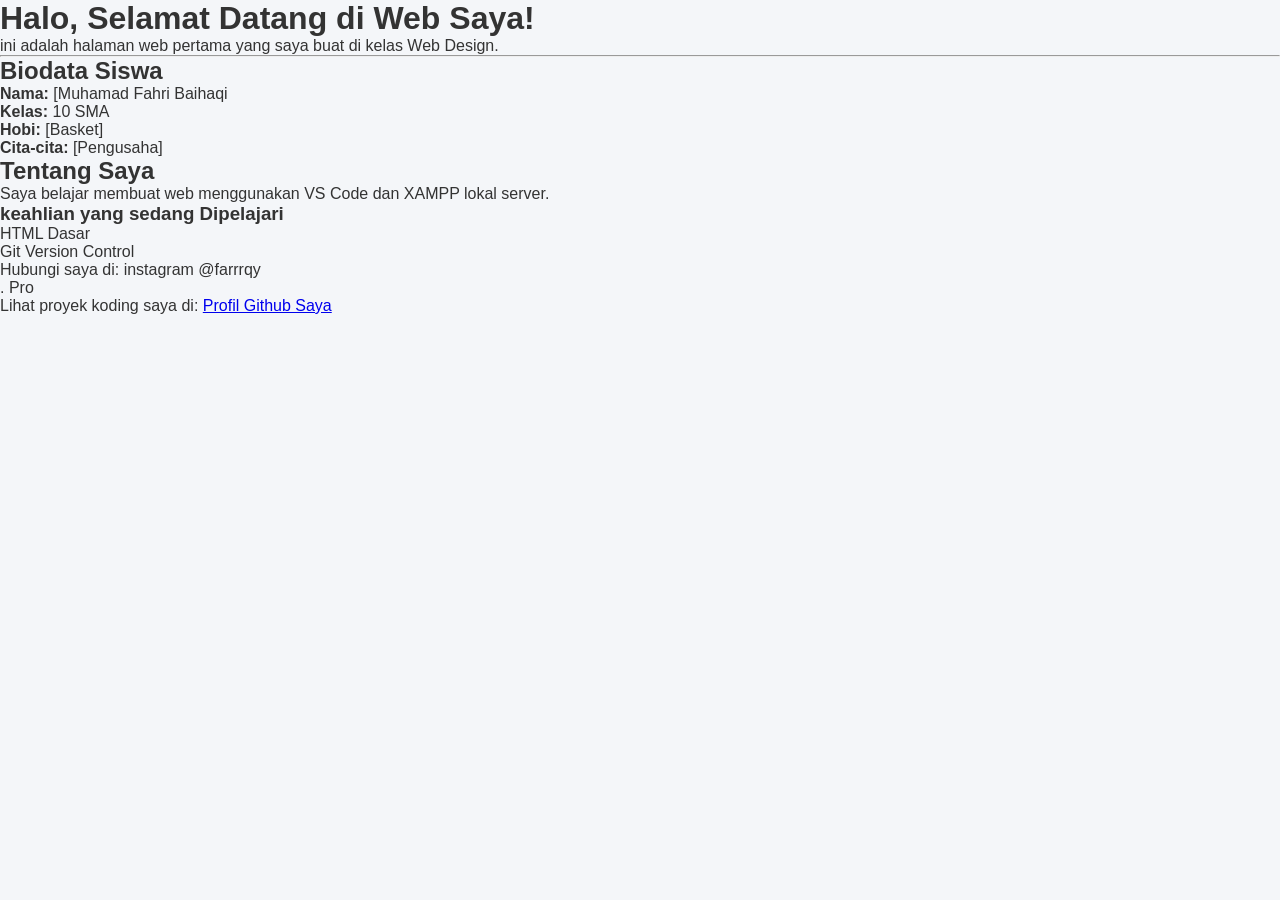
<file: index.html>
<!DOCTYPE html>
<html lang="id">
<head>
    <meta charset="UTF-8">
    <meta name="viewport" content="width=device-width, initial-scale=1.0">
    <title>Web Profil Saya</title>
</head>
<body>
    
<h1>Halo, Selamat Datang di Web Saya!</h1>
<p>ini adalah halaman web pertama yang saya buat di kelas Web Design.</p>

<hr>

<h2>Biodata Siswa</h2>
<ul>
    <li><strong>Nama:</strong> [Muhamad Fahri Baihaqi</li>
    <li><strong>Kelas:</strong> 10 SMA</li>
    <li><strong>Hobi:</strong> [Basket]</li>
    <li><strong>Cita-cita:</strong> [Pengusaha]</li>
</ul>

<h2>Tentang Saya</h2>
<p>Saya belajar membuat web menggunakan VS Code dan XAMPP lokal server.</p>

</body>
</html>
</body>
     <h3>keahlian yang sedang Dipelajari</h3>
     <ul>
        <li>HTML Dasar</li>
        <li>Git Version Control</li>
     </ul>
<p>Hubungi saya di: instagram @farrrqy</p>
<!-- Diedit langsung dari web Github -->.
</body>Pro

<p>Lihat proyek koding saya di: <a href="https://github.com/MuhamadFahriBaihaqi/web-profil-saya.git">Profil Github Saya</a></p>

<head>
    <meta charset="UTF-8">
    <meta name charset="viewport" content="width=device-width, initial-scale=1.0">
    <title>Portofolio Profil Siswa</title>
    <!-- Menghubungkan file CSS eksternal -->
    <link rel="stylesheet" href="style.css">
</head>
</file>
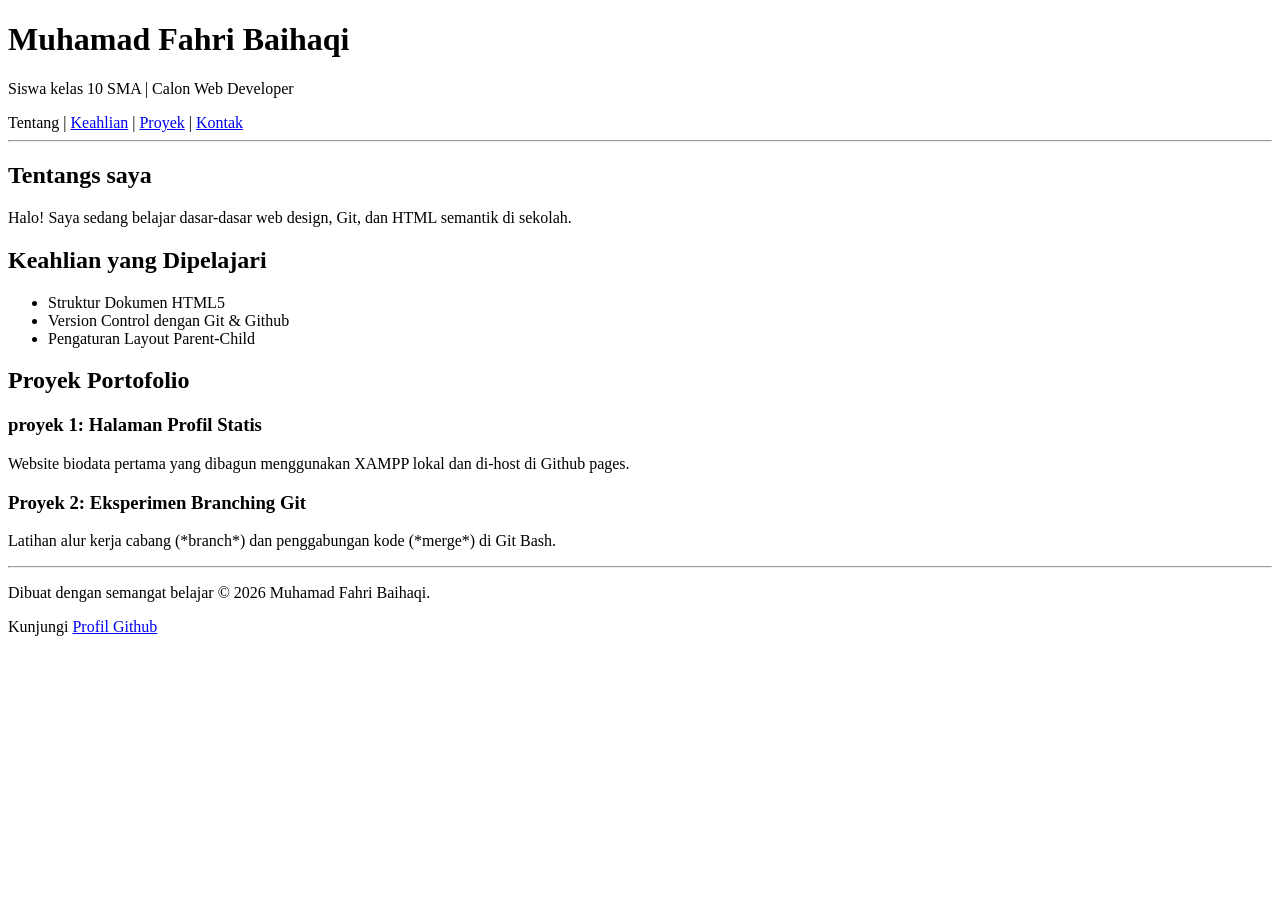
<file: Fahri.html>
<!DOCTYPE html>
<html lang="id">
<head>
    <meta charset="UTF-8">
    <meta name="viewport" content="width=device-width, initial-scale=1.0">
    <title>Portofolio Profil Siswa</title>
</head>
<body>

    <!-- 1. HEADER (PARENT UTAMA BAGIAN ATAS) -->
    <header class="header-utama">
        <h1>Muhamad Fahri Baihaqi</h1>
        <p>Siswa kelas 10 SMA | Calon Web Developer</p>

        <!-- NAV ADALAH CHILD DARI HEADER, PARENT DARI LINK -->
        <nav class="navigasi web">
            <a herf="#tentang">Tentang</a> |
            <a href="#keahlian">Keahlian</a> |
            <a href="#proyek">Proyek</a> |
            <a href="#kontak">Kontak</a>
        </nav>
    </header>

    <hr>

    <!-- 2. MAIN (PARENT UTAMA KONTEN TENGAH) -->
    <main class="konten-utama">

        <!-- SECTION 1: TENTANG SAYA -->
        <selection id="tentang" class="blok-konten">
            <h2>Tentangs saya</h2>
            <p>Halo! Saya sedang belajar dasar-dasar web design, Git, dan HTML semantik di sekolah.</p>
        </selection>

        <!-- SECTION 2: KEAHLIAN (MEMILIKI CHILD LIST) -->
        <section id="keahlian" class="blok-konten">
            <h2>Keahlian yang Dipelajari</h2>
            <ul class="daftar-skill">
                <li>Struktur Dokumen HTML5</li>
                <li>Version Control dengan Git & Github</li>
                <li>Pengaturan Layout Parent-Child</li>
            </ul>
        </section>

    <!-- SECTION 3: KARTU PROYEK (MEMILIKI PARENT ARTICLE) -->
    <section id="proyek" class="blok-konten">
        <h2>Proyek Portofolio</h2>
            
        <article class="kartu proyek">
            <h3>proyek 1: Halaman Profil Statis</h3>
            <p>Website biodata pertama yang dibagun menggunakan XAMPP lokal dan di-host di Github pages.</p>
        </article>

        <article class="kartu-proyek">
            <h3>Proyek 2: Eksperimen Branching Git</h3>
            <p>Latihan alur kerja cabang (*branch*) dan penggabungan kode (*merge*) di Git Bash.</p>
        </article>
    </section>

</main>

<hr>

    <!-- 3. FOOTER (PARENT BAGIAN BAWAH) -->
    <footer id="kontak" class="footer-bawah">
        <p>Dibuat dengan semangat belajar &copy; 2026 Muhamad Fahri Baihaqi.</p>
        <p>
            Kunjungi
            <a href="https://github.com/MuhamadFahriBaihaqi" target="_blank">Profil Github</a>
        </p>
    </footer>

</body>
</html>
</file>
<file: style.css>
/* 1. RESET SEDERHANA & GAYA GLOBAL */
* {
    margin: 0;
    padding: 0;
    box-sizing: border-box;
}

body {
    font-family: 'Segoe UI', Tahoma, Geneva, Verdana, Geneva, Tahoma, sans-serif;
    background-color: #f4f6f9; /*Abu-abu lembut yang nyaman di mata */
    color: #333333;           /* Teks abu gelap, bukan hitam pekat */
    line-height: 1,6;
}

/* 2. STYLING HEADER UTAMA (PARENT ATAS) */
.header-utama {
    background-color: #1e3a8a ; /* Biru elegan */
    color: #ffffff;
    text-align: center;
    padding: 30px 20px;
}

.header-utama h1 {
    font-size: 28px;
    margin-bottom: 8px;
}
.header-utama p {
    font-size: 16px;
    color: #cbd5e1;
}

/* 3. STYLING NAVIGASI */
.navigasi-web {
    margin-top: 15px;
}

.navigasi-web a {
    color: #ffffff;
    text-decoration: none;
    font-weight: bold;
    margin: 0 10px;
    padding: 6px 12px;
    border-radius: 4px;
    transition: background-color 0.3s;
}

.navigasi-web a:hover {
    background-color: #3b82fe6; /* Efek hover saat mouse diarahkan */
}

/* 4 PEMBUNGKUS KONTEN TENGAH */
.konten-utama {
    max-width: 800p; /* Membatasi lebar agar rapi di luar layar lebar */
    margin: 30px auto; /* Membuat polisi kontainer otomatis di tengah */
    padding: 0 20px;
}

/* 5. STYLING MASING-MASING SECTION */
.blok-konton {
    background-color: #ffffff;
    padding: 25px;
    margin-bottom: 25px;
    border-radius: 8px; /* Membuat sudut kotak melengkung */
    box-shadow: 0 4px 6px rgba(0, 0, 0, 0.5); /* Efek bayangan halus */
}

.blok-konton h2 {
    color: #1e3a8a;
    border-bottom: 2px solid #e2e8f0;
    padding-bottom: 8px;
    margin-bottom: 15px;
}

/* 6. STYLING LIST KEAHLIAN */
.daftar-skill {
    margin-left: 20px;
}

.daftar-skill li {
    margin-bottom: 8px;
}

/* KARTU PROYEK (CHILD DI DALAM SECTION PROYEK) */
.kartu proyek {
    background-color: #f8fafc;
    border-left: 5px solid #3b82f6; /* Aksen garis tebal di sisi kiri */
    padding: 15px;
    margin-top: 15px;
    border-radius: 4px;
}

.kartu proyek h3 {
    margin-bottom: 5px;
    color: #0f172a;
}

/* 8. FOOTER */
.footer-bawah {
    background-color: #0f172a;
    color: #94a3b8;
    text-align: center;
    padding: 20px;
    margin-top: 40px;
    font-size: 14px;
}

.footer-bawah a {
    color: #38bdf8;
    text-decoration: none;
}

.footer-bawah a:hover {
    text-decoration: underline;
}
</file>
